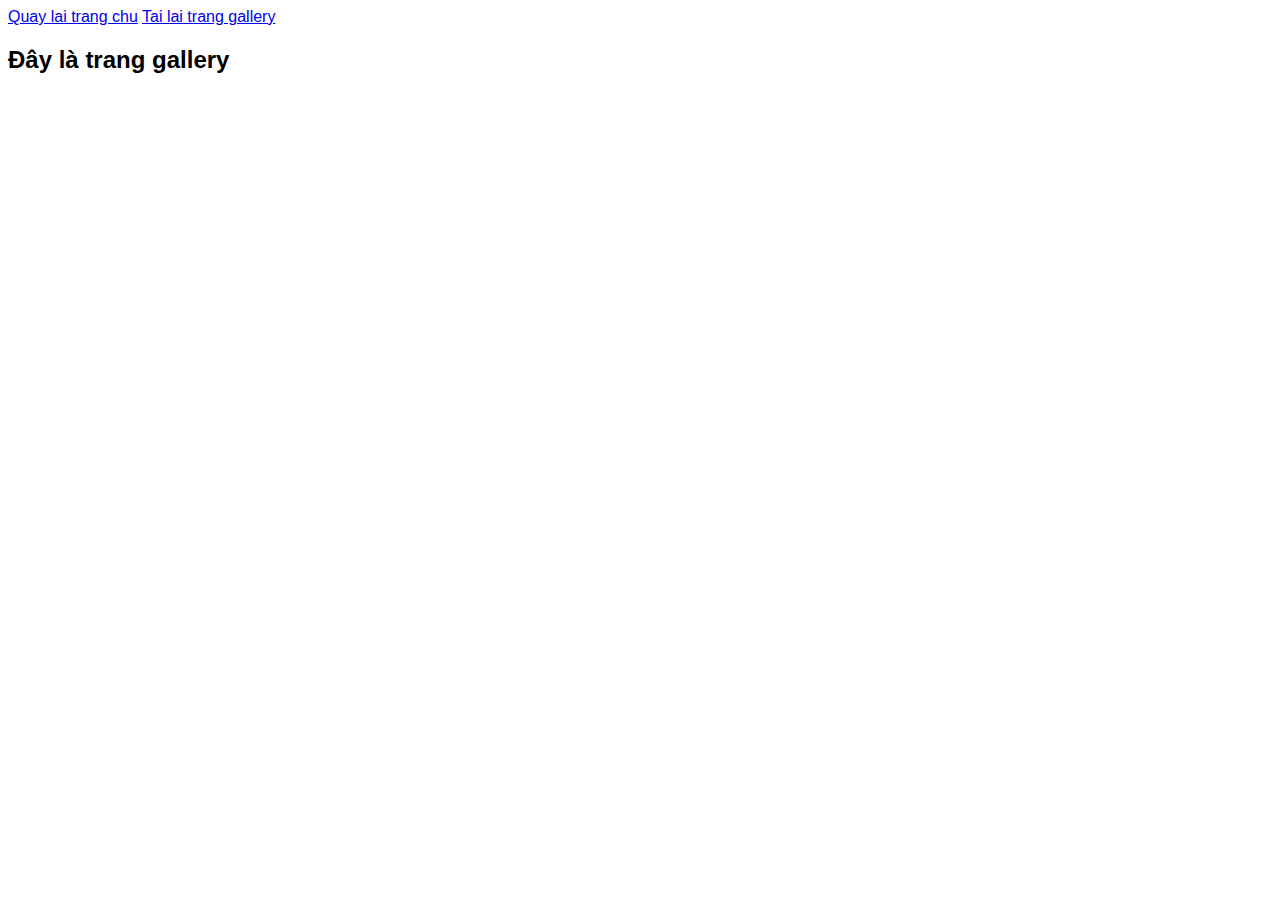
<file: gallery.html>
<!DOCTYPE html>
<html lang="en">
<head>
    <meta charset="UTF-8">
    <meta name="viewport" content="width=device-width, initial-scale=1.0">
    <link rel="stylesheet" href="1.css">
    <title>Đây là trang gallery</title>
</head>
<a href="index.html">Quay lai trang chu</a>
<a href="gallery.html">Tai lai trang gallery</a>
<body>
<h2>Đây là trang gallery</h2>
</body>
</html>
</file>
<file: 1.css>
body{
    font-family: 'Segoe UI', Tahoma, Geneva, Verdana, sans-serif;

}
h1{
    text-align: center;
}
img
{
    width: 20%;
}
</file>
